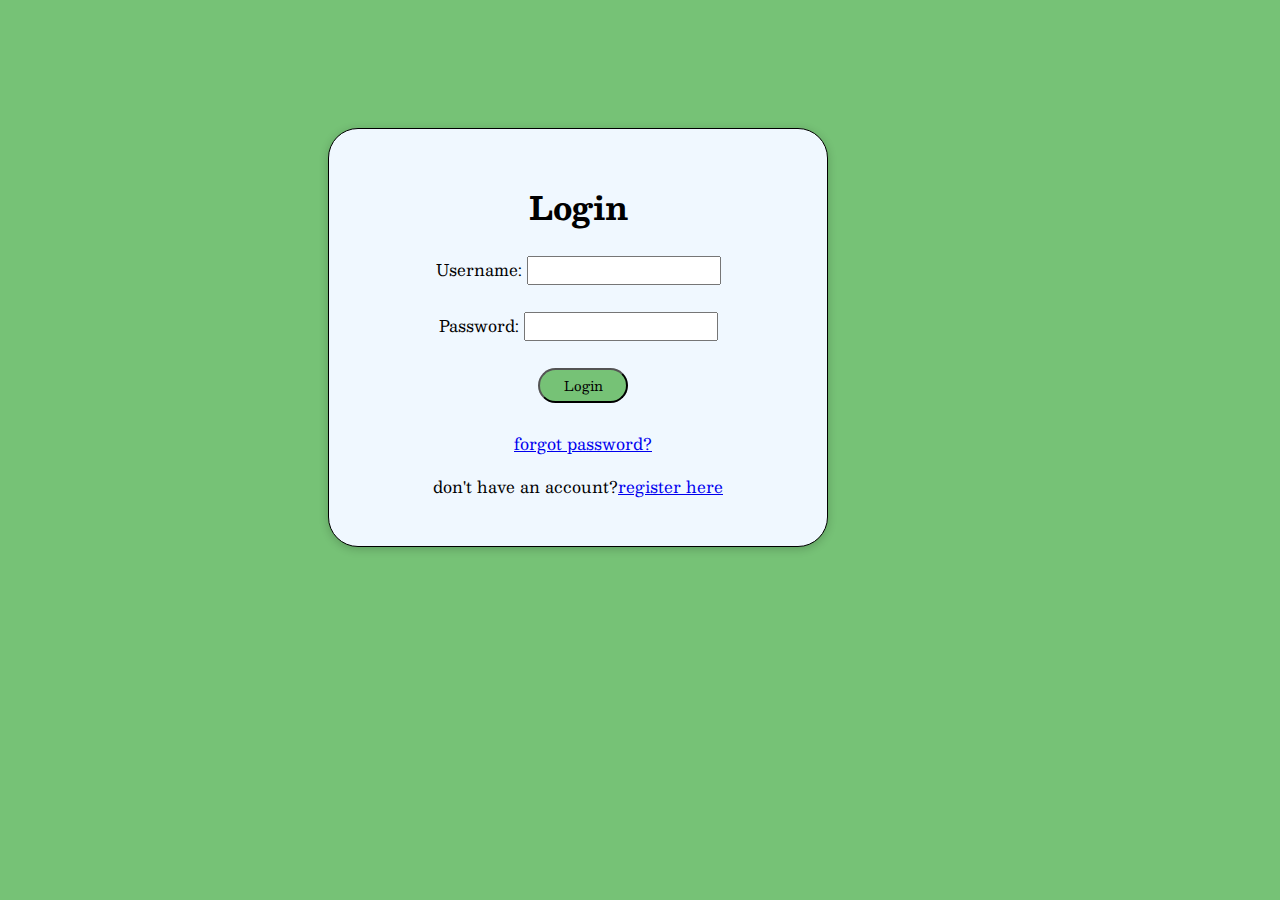
<file: login.html>
<!DOCTYPE html>
<html>
  <head>
    <meta charset="UTF-8">
  <meta name="viewport" content="width=device-width, initial-scale=1.0">
    <title>Login Page</title>
    <style>
        @import url("https://fonts.googleapis.com/css2?family=Besley:ital,wght@0,400;1,400;1,500&display=swap");

      .a{
	border: 1px solid black;
	padding: 30px;
	width: 500px;
	margin-left: 20rem;
	margin-top: 8rem;
	box-sizing: border-box;
	/*background: linear-gradient(to top left, #ffffcc 39%, #00ffff 100%);*/
  background-color: aliceblue;
	text-align: center;
  box-shadow: 0px 2px 10px rgba(0, 0, 0, 0.2);
  border-radius: 30px;
 
}
.a h1{
	text-align: center;
}
input[type=submit]{
	margin-left: 40px;
	margin-right: 30px;
	color: black;
  background-color: rgb(118, 194, 118);
	width: 90px;
	height:35px;
	border-radius: 30px;
}
.b{
	margin-left:10px;
}
body{
    background: rgb(118, 194, 118);

}
* {
  font-family: "Besley", serif;
}
    </style>
  </head>
  <body>
    <form>
        <div class="a">
            <h1>Login</h1>
      <label for="username">Username:</label>
      <input type="text" id="username" name="username"><br><br>
      <label for="password">Password:</label>
      <input type="password" id="password" name="password"><br><br>
      <input type="submit" value="Login"><br><br>
      <div class="b">
      <a href="#" >forgot password?</a></div>
      <p>don't have an account?<a href="signup.html">register here</a></p>
      </div>
    </form>
  </body>
</html>
</file>
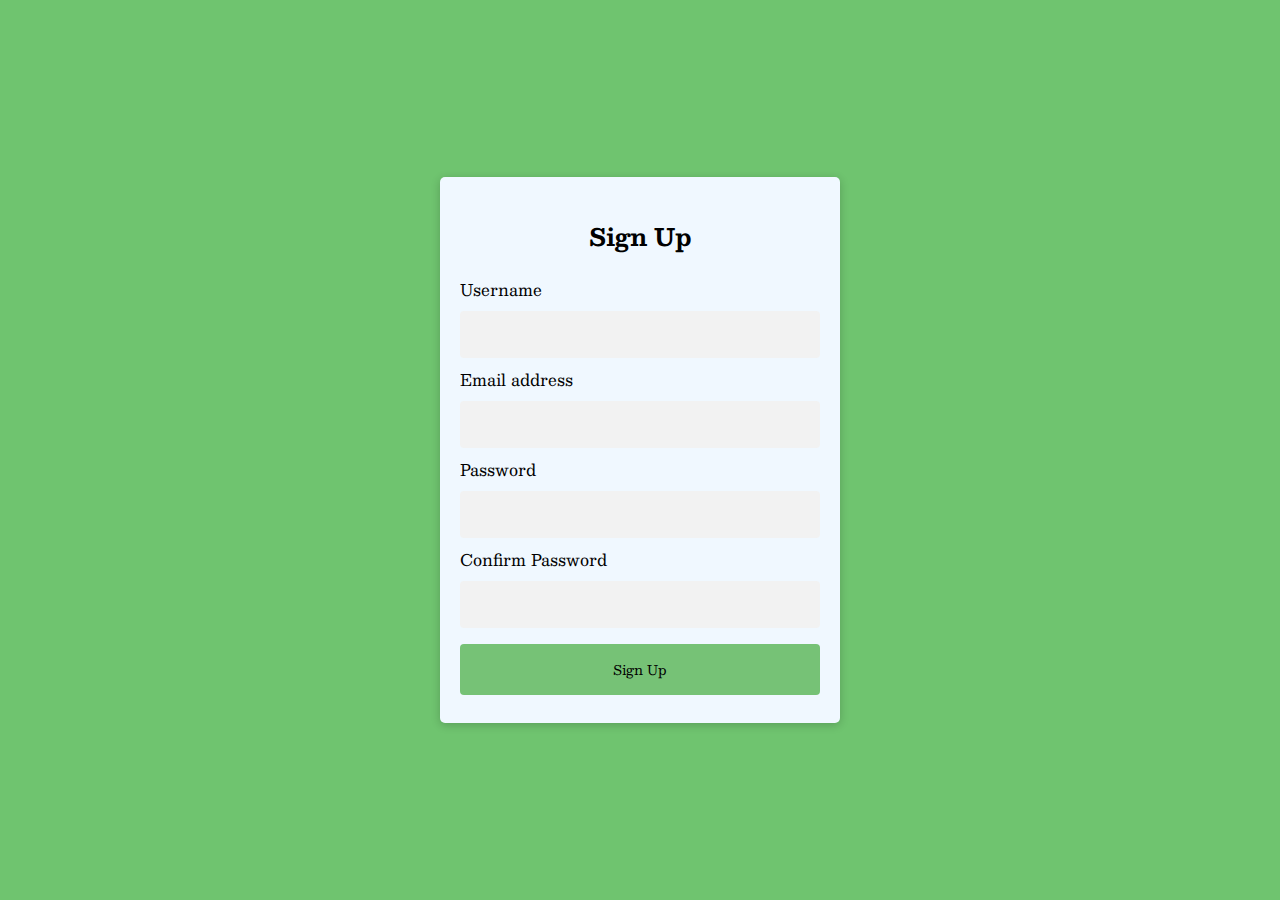
<file: signup.html>
<!DOCTYPE html>
<html>
<head>
	<title>Sign Up</title>
	<style>
        @import url("https://fonts.googleapis.com/css2?family=Besley:ital,wght@0,400;1,400;1,500&display=swap");

		body {
			margin: 0;
			padding: 0;
			font-family: sans-serif;
            background: rgb(111, 196, 111);
		}
        * {
           font-family: "Besley", serif;
       }
		.container {
			max-width: 600px;
			margin: 0 auto;
			padding: 20px;
			box-sizing: border-box;
			display: flex;
			flex-wrap: wrap;
			align-items: center;
			justify-content: center;
			height: 100vh;
		}
		form {
			width: 100%;
			max-width: 400px;
			padding: 20px;
			background-color: #f7f7f7;
			box-shadow: 0px 2px 10px rgba(0, 0, 0, 0.2);
			border-radius: 5px;
			box-sizing: border-box;
			background-color: aliceblue;
		}
		h2 {
			text-align: center;
			margin-bottom: 20px;
		}
		input[type=text], input[type=email], input[type=password] {
			width: 100%;
			padding: 12px 20px;
			margin: 8px 0;
			box-sizing: border-box;
			border: none;
			border-radius: 4px;
			background-color: #f2f2f2;
		}
		input[type=submit] {
			background-color: rgb(118, 194, 118);
;
			color: black;
			padding: 14px 20px;
			margin: 8px 0;
			border: none;
			border-radius: 4px;
			cursor: pointer;
			width: 100%;
			box-sizing: border-box;
		}
		@media screen and (max-width: 600px) {
			.container {
				height: auto;
			}
		}
	</style>
</head>
<body>
	<div class="container">
		<form>
			<h2>Sign Up</h2>
			<label for="username">Username</label>
			<input type="text" id="username" name="username" required>

			<label for="email">Email address</label>
			<input type="email" id="email" name="email" required>

			<label for="password">Password</label>
			<input type="password" id="password" name="password" required>

			<label for="confirmPassword">Confirm Password</label>
			<input type="password" id="confirmPassword" name="confirmPassword" required>

			<input type="submit" value="Sign Up">
		</form>
	</div>
</body>
</html>
</file>
